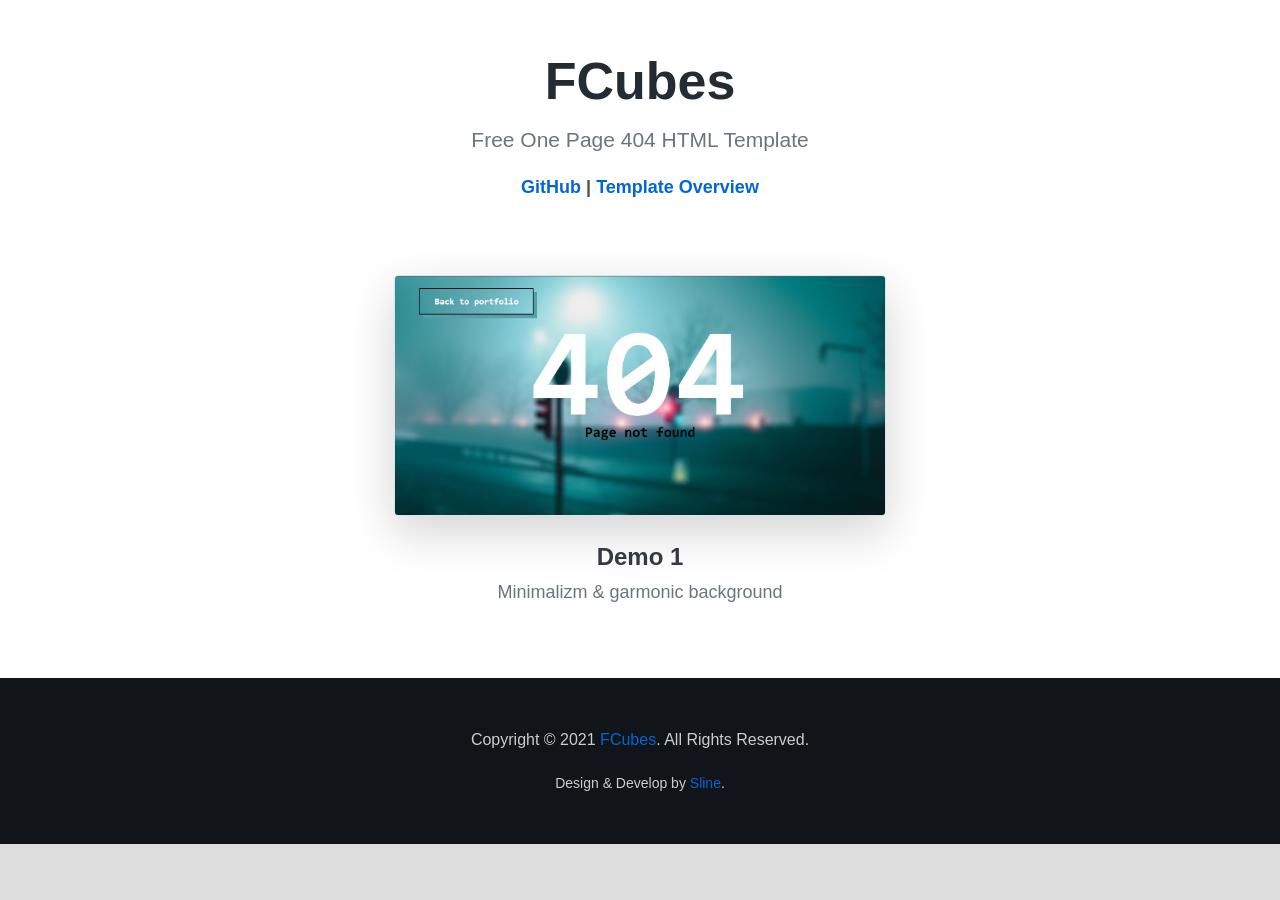
<file: index.html>
<!DOCTYPE html>
<html lang="en">
<head>
<meta charset="UTF-8" />
<meta http-equiv="X-UA-Compatible" content="IE=edge">
<meta name="viewport" content="width=device-width, initial-scale=1, minimum-scale=1.0, shrink-to-fit=no">
<link href="images/favicon.png" rel="icon" />
<title>404 - One Page HTML Template</title>
<meta name="description" content="404 - One Page HTML Template">
<meta name="author" content="sline.fun">

<link rel="stylesheet" type="text/css" href="assets/vendor/bootstrap/css/bootstrap.min.css" />
<link rel="stylesheet" type="text/css" href="assets/vendor/font-awesome/css/all.min.css" />
<link rel="stylesheet" type="text/css" href="assets/css/stylesheet.css" />
</head>
<body>

<div class="preloader">
  <div class="lds-ellipsis"><div></div><div></div><div></div><div></div></div>
</div>

<div id="main-wrapper"> 
  <div id="content" role="main"> 
    <section id="home" class="pt-5">
          <div class="container">
            <div class="row">
              <div class="col-xl-9 mx-auto text-center">
                <h1 class="text-13 font-weight-700 mb-2">FCubes</h1>
				<h2 class="text-5 text-muted mb-3">Free One Page 404 HTML Template</h2>
				<p class="text-4 font-weight-600 mb-0"> <a href="https://github.com/fcubes/404-pages">GitHub</a> | <a href="https://project.sline.fun/404-page/demo/demo1.html">Template Overview</a></p>
              </div>
            </div>
          </div>
    </section>

<section id="home">    
	<div class="container text-center py-5">
	  <div class="row justify-content-center mx-lg-5">
		<div class="col-md-6 my-4">
			<a target="_blank" href="https://project.sline.fun/404-page/demo/demo1.html"><img src="assets/images/demos/demo-1.jpg" class="img-fluid img-thumbnail shadow-lg p-0" alt="image">
				<span class="text-dark text-6 font-weight-600 mt-3 d-block">Demo 1 <small class="d-block text-4 mt-1 text-muted">Minimalizm & garmonic background</small></span>
			</a>
		</div>
		<!--<div class="col-md-6 my-4">
			<a target="_blank" href="index-2.html"><img src="assets/images/demos/demo-2.jpg" class="img-fluid img-thumbnail shadow-lg p-0" alt="image">
				<span class="text-dark text-6 font-weight-600 mt-3 d-block">Demo 2 <small class="d-block text-4 mt-1 text-muted">Light Header & Dark Sidebar</small></span>
			</a>
		</div>
		<div class="col-md-6 my-4">
			<a target="_blank" href="index-3.html"><img src="assets/images/demos/demo-3.jpg" class="img-fluid img-thumbnail shadow-lg p-0" alt="image">
				<span class="text-dark text-6 font-weight-600 mt-3 d-block">Demo 3 <small class="d-block text-4 mt-1 text-muted">Dark Header & Light Sidebar</small></span>
			</a>
		</div>
		<div class="col-md-6 my-4">
			<a target="_blank" href="index-4.html"><img src="assets/images/demos/demo-4.jpg" class="img-fluid img-thumbnail shadow-lg p-0" alt="image">
				<span class="text-dark text-6 font-weight-600 mt-3 d-block">Demo 4 <small class="d-block text-4 mt-1 text-muted">Box Layout</small></span>
			</a>
		</div>-->
	  </div>
      </div>
	  </section>
  </div>

  <footer id="footer" class="bg-dark footer-text-light ml-0 py-5">
    <div class="container text-center">
      <p>Copyright &copy; 2021 <a href="https://project.sline.fun/404-page/">FCubes</a>. All Rights Reserved.</p>
	  <p class="text-2 text-center mb-0">Design &amp; Develop by <a class="btn-link" target="_blank" href="https://www.sline.fun/">Sline</a>.</p>
    </div>
  </footer>
</div>
 
<a id="back-to-top" class="rounded" data-toggle="tooltip" title="Back to Top" href="javascript:void(0)"><i class="fa fa-chevron-up"></i></a> 

<script src="assets/vendor/jquery/jquery.min.js"></script> 
<script src="assets/vendor/bootstrap/js/bootstrap.bundle.min.js"></script>
<script src="assets/vendor/jquery.easing/jquery.easing.min.js"></script> 
<script src="assets/js/theme.js"></script>
</body>
</html>
</file>
<file: assets/css/stylesheet.css>
/*==============

	1. Basic
	2. Helpers Classes
	3. Layouts
		3.1 Side Navigation
		3.2 Docs Content
		3.3 Section Divider
	4. Header
		4.1 Main Navigation
	5 Elements
		5.1 List Style
		5.2 Changelog
		5.3 Accordion & Toggle
		5.4 Nav
		5.5 Tabs
		5.6 Popup Img
		5.7 Featured Box
	6 Footer
		6.1 Social Icons
		6.2 Back to Top
	7 Extra

/* =================================== */
/*  1. Basic Style 
/* =================================== */
body, html {
  height: 100%;
}

body {
  background: #dddddd;
  color: #4c4d4d;
}

/*-------- Preloader --------*/
.preloader {
  position: fixed;
  width: 100%;
  height: 100%;
  z-index: 999999999 !important;
  background-color: #fff;
  top: 0;
  left: 0;
  right: 0;
  bottom: 0;
}
.preloader .lds-ellipsis {
  display: inline-block;
  position: absolute;
  width: 80px;
  height: 80px;
  margin-top: -40px;
  margin-left: -40px;
  top: 50%;
  left: 50%;
}
.preloader .lds-ellipsis div {
  position: absolute;
  top: 33px;
  width: 13px;
  height: 13px;
  border-radius: 50%;
  background: #000;
  animation-timing-function: cubic-bezier(0, 1, 1, 0);
}
.preloader .lds-ellipsis div:nth-child(1) {
  left: 8px;
  animation: lds-ellipsis1 0.6s infinite;
}
.preloader .lds-ellipsis div:nth-child(2) {
  left: 8px;
  animation: lds-ellipsis2 0.6s infinite;
}
.preloader .lds-ellipsis div:nth-child(3) {
  left: 32px;
  animation: lds-ellipsis2 0.6s infinite;
}
.preloader .lds-ellipsis div:nth-child(4) {
  left: 56px;
  animation: lds-ellipsis3 0.6s infinite;
}

@keyframes lds-ellipsis1 {
  0% {
    transform: scale(0);
  }
  100% {
    transform: scale(1);
  }
}
@keyframes lds-ellipsis3 {
  0% {
    transform: scale(1);
  }
  100% {
    transform: scale(0);
  }
}
@keyframes lds-ellipsis2 {
  0% {
    transform: translate(0, 0);
  }
  100% {
    transform: translate(24px, 0);
  }
}
/*--- Preloader Magnific Popup ----*/
.mfp-container .preloader {
  background: transparent;
}
.mfp-container .preloader .lds-ellipsis div {
  background: #fff;
}

::selection {
  background: #0366d6;
  color: #fff;
  text-shadow: none;
}

code {
  padding: 2px 5px;
  background-color: #f9f2f4;
  border-radius: 4px;
}

form {
  padding: 0;
  margin: 0;
  display: inline;
}

img {
  vertical-align: inherit;
}

a, a:focus {
  color: #0366d6;
  -webkit-transition: all 0.2s ease;
  transition: all 0.2s ease;
}

a:hover, a:active {
  color: #0355b3;
  -webkit-transition: all 0.2s ease;
  transition: all 0.2s ease;
}

a:focus, a:active,
.btn.active.focus,
.btn.active:focus,
.btn.focus,
.btn:active.focus,
.btn:active:focus,
.btn:focus,
button:focus,
button:active {
  outline: none;
}

p {
  line-height: 1.8;
}

blockquote {
  border-left: 5px solid #eee;
  padding: 10px 20px;
}

iframe {
  border: 0 !important;
}

h1, h2, h3, h4, h5, h6 {
  color: #252b33;
  line-height: 1.5;
  margin: 0 0 1.5rem 0;
  font-family: Roboto, sans-serif;
}

h1 {
  font-size: 3rem;
}

h2 {
  font-size: 2.2rem;
}

dl, ol, ul, pre, blockquote, .table {
  margin-bottom: 1.8rem;
}

/*=== Highlight Js ===*/
.hljs {
  padding: 1.5rem;
}

/* =================================== */
/*  2. Helpers Classes
/* =================================== */
/* Box Shadow */
.shadow-md {
  -webkit-box-shadow: 0px 0px 50px -35px rgba(0, 0, 0, 0.4) !important;
  box-shadow: 0px 0px 50px -35px rgba(0, 0, 0, 0.4) !important;
}

/* Border Radius */
.rounded-lg {
  border-radius: 0.6rem !important;
}

.rounded-top-0 {
  border-top-left-radius: 0px !important;
  border-top-right-radius: 0px !important;
}

.rounded-bottom-0 {
  border-bottom-left-radius: 0px !important;
  border-bottom-right-radius: 0px !important;
}

.rounded-left-0 {
  border-top-left-radius: 0px !important;
  border-bottom-left-radius: 0px !important;
}

.rounded-right-0 {
  border-top-right-radius: 0px !important;
  border-bottom-right-radius: 0px !important;
}

/* Border Size */
.border-1 {
  border-width: 1px !important;
}

.border-2 {
  border-width: 2px !important;
}

.border-3 {
  border-width: 3px !important;
}

.border-4 {
  border-width: 4px !important;
}

.border-5 {
  border-width: 5px !important;
}

/* Text Size */
.text-0 {
  font-size: 11px !important;
  font-size: 0.6875rem !important;
}

.text-1 {
  font-size: 12px !important;
  font-size: 0.75rem !important;
}

.text-2 {
  font-size: 14px !important;
  font-size: 0.875rem !important;
}

.text-3 {
  font-size: 16px !important;
  font-size: 1rem !important;
}

.text-4 {
  font-size: 18px !important;
  font-size: 1.125rem !important;
}

.text-5 {
  font-size: 21px !important;
  font-size: 1.3125rem !important;
}

.text-6 {
  font-size: 24px !important;
  font-size: 1.50rem !important;
}

.text-7 {
  font-size: 28px !important;
  font-size: 1.75rem !important;
}

.text-8 {
  font-size: 32px !important;
  font-size: 2rem !important;
}

.text-9 {
  font-size: 36px !important;
  font-size: 2.25rem !important;
}

.text-10 {
  font-size: 40px !important;
  font-size: 2.50rem !important;
}

.text-11 {
  font-size: 2.75rem !important;
}
@media (max-width: 992px) {
  .text-11 {
    font-size: calc(1.4rem + 2.1774193548vw)  !important;
  }
}

.text-12 {
  font-size: 3rem !important;
}
@media (max-width: 992px) {
  .text-12 {
    font-size: calc(1.425rem + 2.5403225806vw)  !important;
  }
}

.text-13 {
  font-size: 3.25rem !important;
}
@media (max-width: 992px) {
  .text-13 {
    font-size: calc(1.45rem + 2.9032258065vw)  !important;
  }
}

.text-14 {
  font-size: 3.5rem !important;
}
@media (max-width: 992px) {
  .text-14 {
    font-size: calc(1.475rem + 3.2661290323vw)  !important;
  }
}

.text-15 {
  font-size: 3.75rem !important;
}
@media (max-width: 992px) {
  .text-15 {
    font-size: calc(1.5rem + 3.6290322581vw)  !important;
  }
}

.text-16 {
  font-size: 4rem !important;
}
@media (max-width: 992px) {
  .text-16 {
    font-size: calc(1.525rem + 3.9919354839vw)  !important;
  }
}

.text-17 {
  font-size: 4.5rem !important;
}
@media (max-width: 992px) {
  .text-17 {
    font-size: calc(1.575rem + 4.7177419355vw)  !important;
  }
}

.text-18 {
  font-size: 5rem !important;
}
@media (max-width: 992px) {
  .text-18 {
    font-size: calc(1.625rem + 5.4435483871vw)  !important;
  }
}

.text-19 {
  font-size: 5.25rem !important;
}
@media (max-width: 992px) {
  .text-19 {
    font-size: calc(1.65rem + 5.8064516129vw)  !important;
  }
}

.text-20 {
  font-size: 5.75rem !important;
}
@media (max-width: 992px) {
  .text-20 {
    font-size: calc(1.7rem + 6.5322580645vw)  !important;
  }
}

.text-21 {
  font-size: 6.5rem !important;
}
@media (max-width: 992px) {
  .text-21 {
    font-size: calc(1.775rem + 7.6209677419vw)  !important;
  }
}

.text-22 {
  font-size: 7rem !important;
}
@media (max-width: 992px) {
  .text-22 {
    font-size: calc(1.825rem + 8.3467741935vw)  !important;
  }
}

.text-23 {
  font-size: 7.75rem !important;
}
@media (max-width: 992px) {
  .text-23 {
    font-size: calc(1.9rem + 9.435483871vw)  !important;
  }
}

.text-24 {
  font-size: 8.25rem !important;
}
@media (max-width: 992px) {
  .text-24 {
    font-size: calc(1.95rem + 10.1612903226vw)  !important;
  }
}

.text-25 {
  font-size: 9rem !important;
}
@media (max-width: 992px) {
  .text-25 {
    font-size: calc(2.025rem + 11.25vw)  !important;
  }
}

.text-11, .text-12, .text-13, .text-14, .text-15, .text-16, .text-17, .text-18, .text-19, .text-20, .text-21, .text-22, .text-23, .text-24, .text-25 {
  line-height: 1.3;
}

/* Line height */
.line-height-07 {
  line-height: 0.7 !important;
}

.line-height-1 {
  line-height: 1 !important;
}

.line-height-2 {
  line-height: 1.2 !important;
}

.line-height-3 {
  line-height: 1.4 !important;
}

.line-height-4 {
  line-height: 1.6 !important;
}

.line-height-5 {
  line-height: 1.8 !important;
}

/* Font Weight */
.font-weight-100 {
  font-weight: 100 !important;
}

.font-weight-200 {
  font-weight: 200 !important;
}

.font-weight-300 {
  font-weight: 300 !important;
}

.font-weight-400 {
  font-weight: 400 !important;
}

.font-weight-500 {
  font-weight: 500 !important;
}

.font-weight-600 {
  font-weight: 600 !important;
}

.font-weight-700 {
  font-weight: 700 !important;
}

.font-weight-800 {
  font-weight: 800 !important;
}

.font-weight-900 {
  font-weight: 900 !important;
}

/* Opacity */
.opacity-0 {
  opacity: 0;
}

.opacity-1 {
  opacity: 0.1;
}

.opacity-2 {
  opacity: 0.2;
}

.opacity-3 {
  opacity: 0.3;
}

.opacity-4 {
  opacity: 0.4;
}

.opacity-5 {
  opacity: 0.5;
}

.opacity-6 {
  opacity: 0.6;
}

.opacity-7 {
  opacity: 0.7;
}

.opacity-8 {
  opacity: 0.8;
}

.opacity-9 {
  opacity: 0.9;
}

.opacity-10 {
  opacity: 1;
}

/* Background light */
.bg-light-1 {
  background-color: #e9ecef !important;
}

.bg-light-2 {
  background-color: #dee2e6 !important;
}

.bg-light-3 {
  background-color: #ced4da !important;
}

.bg-light-4 {
  background-color: #adb5bd !important;
}

/* Background Dark */
.bg-dark {
  background-color: #111418 !important;
}

.bg-dark-1 {
  background-color: #212529 !important;
}

.bg-dark-2 {
  background-color: #343a40 !important;
}

.bg-dark-3 {
  background-color: #495057 !important;
}

.bg-dark-4 {
  background-color: #6c757d !important;
}

/* Progress Bar */
.progress-sm {
  height: 0.5rem !important;
}

.progress-lg {
  height: 1.5rem !important;
}

hr {
  border-top: 1px solid rgba(16, 85, 96, 0.1);
}

/* =================================== */
/*  3. Layouts
/* =================================== */
#main-wrapper {
  background: #fff;
}

.box #main-wrapper {
  max-width: 1200px;
  margin: 0 auto;
  -webkit-box-shadow: 0px 0px 10px rgba(0, 0, 0, 0.1);
  box-shadow: 0px 0px 10px rgba(0, 0, 0, 0.1);
}
.box .idocs-navigation {
  left: auto;
}

@media (min-width: 1200px) {
  .container {
    max-width: 1170px !important;
  }
}
/*=== 3.1 Side Navigation ===*/
.idocs-navigation {
  position: fixed;
  top: 70px;
  left: 0;
  overflow: hidden;
  overflow-y: auto;
  width: 260px;
  height: calc(100% - 70px);
  z-index: 1;
  border-right: 1px solid rgba(0, 0, 0, 0.05);
  transition: all 0.3s;
}
.idocs-navigation > .nav {
  padding: 30px 0;
}
.idocs-navigation .nav .nav-item {
  position: relative;
}
.idocs-navigation .nav .nav {
  margin: 0 0 5px;
}
.idocs-navigation .nav .nav-link {
  position: relative;
  padding: 6px 30px;
  line-height: 25px;
  font-weight: 600;
}
.idocs-navigation .nav .nav-item:hover > .nav-link, .idocs-navigation .nav .nav-item .nav-link.active {
  font-weight: 700;
}
.idocs-navigation .nav .nav {
  display: none;
  border-left: 1px solid regba(0, 0, 0, 0.3);
}
.idocs-navigation .nav .nav .nav-item .nav-link:after {
  content: "";
  position: absolute;
  left: 30px;
  height: 100%;
  border-left: 1px solid rgba(0, 0, 0, 0.12);
  width: 1px;
  top: 0;
}
.idocs-navigation .nav .nav .nav-item .nav-link.active:after {
  border-color: #0366d6;
  border-width: 2px;
}
.idocs-navigation .nav .nav-item .nav-link.active + .nav {
  display: block;
}
.idocs-navigation .nav .nav .nav-link {
  color: #6a6a6a;
  padding: 4px 30px 4px 45px;
  font-size: 15px;
  text-transform: none;
}
.idocs-navigation .nav .nav .nav .nav-link {
  padding: 4px 30px 4px 60px;
  font-size: 15px;
}
.idocs-navigation .nav .nav .nav .nav-item .nav-link:after {
  left: 45px;
}
.idocs-navigation > .nav > .nav-item > .nav-link.active:after {
  position: absolute;
  content: " ";
  top: 50%;
  right: 18px;
  border-color: #000;
  border-top: 2px solid;
  border-right: 2px solid;
  width: 7px;
  height: 7px;
  -webkit-transform: translate(-50%, -50%) rotate(45deg);
  transform: translate(-50%, -50%) rotate(45deg);
  -webkit-transition: all 0.2s ease;
  transition: all 0.2s ease;
}
.idocs-navigation.docs-navigation-dark .nav .nav-link {
  color: rgba(250, 250, 250, 0.85);
}
.idocs-navigation.docs-navigation-dark .nav .nav .nav-link {
  color: rgba(250, 250, 250, 0.7);
}
.idocs-navigation.docs-navigation-dark .nav .nav .nav-item .nav-link:after {
  border-color: rgba(250, 250, 250, 0.2);
}
.idocs-navigation.docs-navigation-dark .nav .nav .nav-item .nav-link.active:after {
  border-color: #0366d6;
}

/*=== 3.2 Docs Content ===*/
.idocs-content {
  position: relative;
  margin-left: 260px;
  padding: 0px 50px 50px;
  min-height: 750px;
  transition: all 0.3s;
}
.idocs-content section:first-child {
  padding-top: 3rem;
}
.idocs-content ol li, .idocs-content ul li {
  margin-top: 10px;
}

@media (max-width: 767.98px) {
  .idocs-navigation {
    margin-left: -260px;
  }
  .idocs-navigation.active {
    margin-left: 0;
  }

  .idocs-content {
    margin-left: 0px;
    padding: 0px;
  }
}
/*=== 3.3 Section Divider ===*/
.divider {
  margin: 4rem 0;
}

/* =================================== */
/*  4. Header
/* =================================== */
#header {
  -webkit-transition: all 0.5s ease;
  transition: all 0.5s ease;
}
#header .navbar {
  padding: 0px;
  min-height: 70px;
}
#header .logo {
  -webkit-box-align: center;
  -ms-flex-align: center;
  align-items: center;
  display: -webkit-box;
  display: -ms-flexbox;
  display: flex;
  -ms-flex-item-align: stretch;
  align-self: stretch;
}

/*=== 4.1 Main Navigation ===*/
.navbar-light .navbar-nav .active > .nav-link {
  color: #0c2f55;
}
.navbar-light .navbar-nav .nav-link.active, .navbar-light .navbar-nav .nav-link.show {
  color: #0c2f55;
}
.navbar-light .navbar-nav .show > .nav-link {
  color: #0c2f55;
}

.primary-menu {
  display: -webkit-box !important;
  display: -ms-flexbox !important;
  display: flex !important;
  height: auto !important;
  -webkit-box-ordinal-group: 0;
  -ms-flex-item-align: stretch;
  align-self: stretch;
  background: #fff;
  border-bottom: 1px solid #efefef;
}
.primary-menu.bg-transparent {
  position: absolute;
  z-index: 999;
  top: 0;
  left: 0;
  width: 100%;
  box-shadow: none;
  border-bottom: 1px solid rgba(250, 250, 250, 0.3);
}
.primary-menu.sticky-on {
  position: fixed;
  top: 0;
  width: 100%;
  z-index: 1020;
  left: 0;
  -webkit-box-shadow: 0px 0px 10px rgba(0, 0, 0, 0.05);
  box-shadow: 0px 0px 10px rgba(0, 0, 0, 0.05);
  -webkit-animation: slide-down 0.7s;
  -moz-animation: slide-down 0.7s;
  animation: slide-down 0.7s;
}
@-webkit-keyframes slide-down {
  0% {
    opacity: 0;
    transform: translateY(-100%);
  }
  100% {
    opacity: 1;
    transform: translateY(0);
  }
}
@-moz-keyframes slide-down {
  0% {
    opacity: 0;
    transform: translateY(-100%);
  }
  100% {
    opacity: 1;
    transform: translateY(0);
  }
}
@keyframes slide-down {
  0% {
    opacity: 0;
    transform: translateY(-100%);
  }
  100% {
    opacity: 1;
    transform: translateY(0);
  }
}
.primary-menu.sticky-on .none-on-sticky {
  display: none !important;
}
.primary-menu ul.navbar-nav > li {
  display: -webkit-box;
  display: -ms-flexbox;
  display: flex;
  height: 100%;
}
.primary-menu ul.navbar-nav > li + li {
  margin-left: 2px;
}
.primary-menu ul.navbar-nav > li a {
  display: -webkit-box;
  display: -ms-flexbox;
  display: flex;
  -webkit-box-align: center;
  -ms-flex-align: center;
  align-items: center;
}
.primary-menu ul.navbar-nav > li > a:not(.btn) {
  height: 70px;
  padding: 0px 0.85em;
  color: #252b33;
  -webkit-transition: all 0.2s ease;
  transition: all 0.2s ease;
  position: relative;
  position: relative;
}
.primary-menu ul.navbar-nav > li:hover > a:not(.btn), .primary-menu ul.navbar-nav > li > a.active:not(.btn) {
  color: #0366d6;
  text-decoration: none;
  -webkit-transition: all 0.2s ease;
  transition: all 0.2s ease;
}
.primary-menu ul.navbar-nav > li a.btn {
  padding: 0.4rem 1.4rem;
}
.primary-menu ul.navbar-nav > li.dropdown .dropdown-menu li > a:not(.btn) {
  padding: 8px 0px;
  background-color: transparent;
  text-transform: none;
  color: #777;
  -webkit-transition: all 0.2s ease;
  transition: all 0.2s ease;
}
.primary-menu ul.navbar-nav > li.dropdown .dropdown-menu li:hover > a:not(.btn) {
  color: #0366d6;
  -webkit-transition: all 0.2s ease;
  transition: all 0.2s ease;
}
.primary-menu ul.navbar-nav > li.dropdown:hover > a:after {
  clear: both;
  content: ' ';
  display: block;
  width: 0;
  height: 0;
  border-style: solid;
  border-color: transparent transparent #fff transparent;
  position: absolute;
  border-width: 0px 7px 6px 7px;
  bottom: 0px;
  left: 50%;
  margin: 0 0 0 -5px;
  z-index: 1022;
}
.primary-menu ul.navbar-nav > li.dropdown .dropdown-menu {
  -webkit-box-shadow: 0px 0px 12px rgba(0, 0, 0, 0.176);
  box-shadow: 0px 0px 12px rgba(0, 0, 0, 0.176);
  border: 0px none;
  padding: 10px 15px;
  min-width: 220px;
  margin: 0;
  font-size: 14px;
  font-size: 0.875rem;
  z-index: 1021;
}
.primary-menu ul.navbar-nav > li.dropdown > .dropdown-toggle .arrow {
  display: none;
}
.primary-menu .dropdown-menu-right {
  left: auto !important;
  right: 100% !important;
}
.primary-menu ul.navbar-nav > li.dropdown-mega {
  position: static;
}
.primary-menu ul.navbar-nav > li.dropdown-mega > .dropdown-menu {
  width: 100%;
  padding: 20px 20px;
  margin-left: 0px !important;
}
.primary-menu ul.navbar-nav > li.dropdown-mega .dropdown-mega-content > .row > div {
  padding: 5px 5px 5px 20px;
  border-right: 1px solid #eee;
}
.primary-menu ul.navbar-nav > li.dropdown-mega .dropdown-mega-content > .row > div:last-child {
  border-right: 0;
}
.primary-menu ul.navbar-nav > li.dropdown-mega .sub-title {
  display: block;
  font-size: 16px;
  margin-top: 1rem;
  padding-bottom: 5px;
}
.primary-menu ul.navbar-nav > li.dropdown-mega .dropdown-mega-submenu {
  list-style-type: none;
  padding-left: 0px;
}
.primary-menu ul.navbar-nav > li a.btn {
  font-size: 14px;
  padding: 0.65rem 2rem;
  text-transform: uppercase;
}
.primary-menu ul.navbar-nav > li.dropdown .dropdown-menu .dropdown-menu {
  left: 100%;
  margin-top: -40px;
}
.primary-menu ul.navbar-nav > li.dropdown .dropdown-menu .dropdown-toggle:after {
  border-top: .4em solid transparent;
  border-right: 0;
  border-bottom: 0.4em solid transparent;
  border-left: 0.4em solid;
}
.primary-menu ul.navbar-nav > li.dropdown .dropdown-toggle .arrow {
  position: absolute;
  min-width: 30px;
  height: 100%;
  right: 0px;
  top: 0;
  -webkit-transition: all 0.2s ease;
  transition: all 0.2s ease;
}
.primary-menu ul.navbar-nav > li.dropdown .dropdown-toggle .arrow:after {
  content: " ";
  position: absolute;
  top: 50%;
  left: 50%;
  border-color: #000;
  border-top: 1px solid;
  border-right: 1px solid;
  width: 6px;
  height: 6px;
  -webkit-transform: translate(-50%, -50%) rotate(45deg);
  transform: translate(-50%, -50%) rotate(45deg);
}
.primary-menu .dropdown-toggle:after {
  content: none;
}
.primary-menu.navbar-line-under-text ul.navbar-nav > li > a:not(.btn):after {
  position: absolute;
  content: "";
  height: 2px;
  width: 0;
  left: 50%;
  right: 0;
  bottom: 14px;
  background-color: transparent;
  color: #fff;
  border-bottom: 2px solid #0366d6;
  -webkit-transition: all 0.3s ease-in-out;
  transition: all 0.3s ease-in-out;
  transform: translate(-50%, 0) translateZ(0);
  -webkit-transform: translate(-50%, 0) translateZ(0);
}
.primary-menu.navbar-line-under-text ul.navbar-nav > li > a:hover:not(.logo):after, .primary-menu.navbar-line-under-text ul.navbar-nav > li > a.active:after {
  width: calc(100% - 0.99em);
}

/*== Color Options ==*/
.primary-menu.navbar-text-light .navbar-toggler span {
  background: #fff;
}

.primary-menu.navbar-text-light .navbar-nav > li > a:not(.btn) {
  color: #fff;
}
.primary-menu.navbar-text-light .navbar-nav > li:hover > a:not(.btn), .primary-menu.navbar-text-light .navbar-nav > li > a.active:not(.btn) {
  color: rgba(250, 250, 250, 0.75);
}

.primary-menu.navbar-text-light.navbar-line-under-text .navbar-nav > li > a:not(.logo):after, .primary-menu.navbar-text-light.navbar-line-under-text .navbar-nav > li > a.active:after {
  border-color: rgba(250, 250, 250, 0.6);
}

.primary-menu.navbar-dropdown-dark ul.navbar-nav > li.dropdown .dropdown-menu {
  background-color: #252A2C;
  color: #fff;
}
.primary-menu.navbar-dropdown-dark ul.navbar-nav > li.dropdown .dropdown-menu .dropdown-menu {
  background-color: #272c2e;
}
.primary-menu.navbar-dropdown-dark ul.navbar-nav > li.dropdown:hover > a:after {
  border-color: transparent transparent #252A2C transparent;
}
.primary-menu.navbar-dropdown-dark ul.navbar-nav > li.dropdown .dropdown-menu li > a:not(.btn) {
  color: rgba(250, 250, 250, 0.8);
}
.primary-menu.navbar-dropdown-dark ul.navbar-nav > li.dropdown .dropdown-menu li:hover > a:not(.btn) {
  color: #fafafa;
  font-weight: 600;
}
.primary-menu.navbar-dropdown-dark ul.navbar-nav > li.dropdown-mega .dropdown-mega-content > .row > div {
  border-color: #3a3a3a;
}
.primary-menu.navbar-dropdown-primary ul.navbar-nav > li.dropdown .dropdown-menu {
  background-color: #0366d6;
  color: #fff;
}
.primary-menu.navbar-dropdown-primary ul.navbar-nav > li.dropdown .dropdown-menu .dropdown-menu {
  background-color: #0366d6;
}
.primary-menu.navbar-dropdown-primary ul.navbar-nav > li.dropdown:hover > a:after {
  border-color: transparent transparent #0366d6 transparent;
}
.primary-menu.navbar-dropdown-primary ul.navbar-nav > li.dropdown .dropdown-menu li > a:not(.btn) {
  color: rgba(250, 250, 250, 0.95);
}
.primary-menu.navbar-dropdown-primary ul.navbar-nav > li.dropdown .dropdown-menu li:hover > a:not(.btn) {
  color: #fafafa;
  font-weight: 600;
}
.primary-menu.navbar-dropdown-primary ul.navbar-nav > li.dropdown-mega .dropdown-mega-content > .row > div {
  border-color: rgba(250, 250, 250, 0.2);
}

/* Hamburger Menu Button */
.navbar-toggler {
  width: 25px;
  height: 30px;
  padding: 10px;
  margin: 18px 15px;
  position: relative;
  border: none;
  -webkit-transform: rotate(0deg);
  transform: rotate(0deg);
  -webkit-transition: 0.5s ease-in-out;
  transition: 0.5s ease-in-out;
  cursor: pointer;
  display: block;
}
.navbar-toggler span {
  display: block;
  position: absolute;
  height: 2px;
  width: 100%;
  background: #3c3636;
  border-radius: 2px;
  opacity: 1;
  left: 0;
  -webkit-transform: rotate(0deg);
  transform: rotate(0deg);
  -webkit-transition: 0.25s ease-in-out;
  transition: 0.25s ease-in-out;
}
.navbar-toggler span:nth-child(1) {
  top: 7px;
  -webkit-transform-origin: left center;
  -moz-transform-origin: left center;
  -o-transform-origin: left center;
  transform-origin: left center;
}
.navbar-toggler span:nth-child(2) {
  top: 14px;
  -webkit-transform-origin: left center;
  -moz-transform-origin: left center;
  -o-transform-origin: left center;
  transform-origin: left center;
}
.navbar-toggler span:nth-child(3) {
  top: 21px;
  -webkit-transform-origin: left center;
  -moz-transform-origin: left center;
  -o-transform-origin: left center;
  transform-origin: left center;
}
.navbar-toggler.show span:nth-child(1) {
  top: 4px;
  left: 3px;
  -webkit-transform: rotate(45deg);
  transform: rotate(45deg);
}
.navbar-toggler.show span:nth-child(2) {
  width: 0%;
  opacity: 0;
}
.navbar-toggler.show span:nth-child(3) {
  top: 22px;
  left: 3px;
  -webkit-transform: rotate(-45deg);
  transform: rotate(-45deg);
}

.navbar-accordion {
  position: initial;
}

.navbar-expand-none .navbar-collapse {
  position: absolute;
  top: 99%;
  right: 0;
  left: 0;
  background: #fff;
  margin-top: 0px;
  z-index: 1000;
  -webkit-box-shadow: 0px 0px 15px rgba(0, 0, 0, 0.1);
  box-shadow: 0px 0px 15px rgba(0, 0, 0, 0.1);
}
.navbar-expand-none .navbar-collapse .navbar-nav {
  overflow: hidden;
  overflow-y: auto;
  max-height: 65vh;
  padding: 15px;
}
.navbar-expand-none ul.navbar-nav li {
  display: block;
  border-bottom: 1px solid #eee;
  margin: 0;
  padding: 0;
}
.navbar-expand-none ul.navbar-nav li:last-child {
  border: none;
}
.navbar-expand-none ul.navbar-nav li + li {
  margin-left: 0px;
}
.navbar-expand-none ul.navbar-nav li.dropdown > .dropdown-toggle > .arrow.show:after {
  -webkit-transform: translate(-50%, -50%) rotate(-45deg);
  transform: translate(-50%, -50%) rotate(-45deg);
  -webkit-transition: all 0.2s ease;
  transition: all 0.2s ease;
}
.navbar-expand-none ul.navbar-nav li > a:hover:after, .navbar-expand-none ul.navbar-nav li > a.active:after {
  content: none !important;
  width: 0px !important;
}
.navbar-expand-none ul.navbar-nav li.dropdown > .dropdown-toggle .arrow {
  display: block;
}
.navbar-expand-none ul.navbar-nav > li > a:not(.btn) {
  height: auto;
  padding: 8px 0;
  position: relative;
}
.navbar-expand-none ul.navbar-nav > li.dropdown .dropdown-menu li > a:not(.btn) {
  padding: 8px 0;
  position: relative;
}
.navbar-expand-none ul.navbar-nav > li.dropdown:hover > a:after {
  content: none;
}
.navbar-expand-none ul.navbar-nav > li.dropdown .dropdown-toggle .arrow:after {
  -webkit-transform: translate(-50%, -50%) rotate(134deg);
  transform: translate(-50%, -50%) rotate(134deg);
  -webkit-transition: all 0.2s ease;
  transition: all 0.2s ease;
}
.navbar-expand-none ul.navbar-nav > li.dropdown .dropdown-menu {
  margin: 0;
  -webkit-box-shadow: none;
  box-shadow: none;
  border: none;
  padding: 0px 0px 0px 15px;
}
.navbar-expand-none ul.navbar-nav > li.dropdown .dropdown-menu .dropdown-menu {
  margin: 0;
}
.navbar-expand-none ul.navbar-nav > li.dropdown-mega .dropdown-mega-content > .row > div {
  padding: 0px 15px;
}
.navbar-expand-none.navbar-text-light .navbar-collapse {
  background: rgba(0, 0, 0, 0.95);
}
.navbar-expand-none.navbar-text-light .navbar-collapse ul.navbar-nav li {
  border-color: rgba(250, 250, 250, 0.15);
}
.navbar-expand-none.navbar-dropdown-dark .navbar-collapse {
  background-color: #252A2C;
}
.navbar-expand-none.navbar-dropdown-primary .navbar-collapse {
  background-color: #0366d6;
}
.navbar-expand-none.navbar-dropdown-primary ul.navbar-nav > li.dropdown .dropdown-menu .dropdown-menu {
  background-color: #0366d6;
}
.navbar-expand-none.navbar-dropdown-dark ul.navbar-nav li {
  border-color: #444;
}
.navbar-expand-none.navbar-dropdown-dark ul.navbar-nav > li > a {
  color: #a3a2a2;
}
.navbar-expand-none.navbar-dropdown-dark ul.navbar-nav > li:hover > a {
  color: #fff;
}
.navbar-expand-none.navbar-dropdown-primary ul.navbar-nav li {
  border-color: rgba(250, 250, 250, 0.2);
}
.navbar-expand-none.navbar-dropdown-primary ul.navbar-nav > li > a {
  color: rgba(250, 250, 250, 0.8);
}
.navbar-expand-none.navbar-dropdown-primary ul.navbar-nav > li:hover > a {
  color: #fff;
}

@media (max-width: 575.98px) {
  .navbar-expand-sm .navbar-collapse {
    position: absolute;
    top: 99%;
    right: 0;
    left: 0;
    background: #fff;
    margin-top: 0px;
    z-index: 1000;
    -webkit-box-shadow: 0px 0px 15px rgba(0, 0, 0, 0.1);
    box-shadow: 0px 0px 15px rgba(0, 0, 0, 0.1);
  }
  .navbar-expand-sm .navbar-collapse .navbar-nav {
    overflow: hidden;
    overflow-y: auto;
    max-height: 65vh;
    padding: 15px;
  }
  .navbar-expand-sm ul.navbar-nav li {
    display: block;
    border-bottom: 1px solid #eee;
    margin: 0;
    padding: 0;
  }
  .navbar-expand-sm ul.navbar-nav li:last-child {
    border: none;
  }
  .navbar-expand-sm ul.navbar-nav li + li {
    margin-left: 0px;
  }
  .navbar-expand-sm ul.navbar-nav li.dropdown > .dropdown-toggle > .arrow.show:after {
    -webkit-transform: translate(-50%, -50%) rotate(-45deg);
    transform: translate(-50%, -50%) rotate(-45deg);
    -webkit-transition: all 0.2s ease;
    transition: all 0.2s ease;
  }
  .navbar-expand-sm ul.navbar-nav li > a:hover:after, .navbar-expand-sm ul.navbar-nav li > a.active:after {
    content: none !important;
    width: 0px !important;
  }
  .navbar-expand-sm ul.navbar-nav li.dropdown > .dropdown-toggle .arrow {
    display: block;
  }
  .navbar-expand-sm ul.navbar-nav > li > a:not(.btn) {
    height: auto;
    padding: 8px 0;
    position: relative;
  }
  .navbar-expand-sm ul.navbar-nav > li.dropdown .dropdown-menu li > a:not(.btn) {
    padding: 8px 0;
    position: relative;
  }
  .navbar-expand-sm ul.navbar-nav > li.dropdown:hover > a:after {
    content: none;
  }
  .navbar-expand-sm ul.navbar-nav > li.dropdown .dropdown-toggle .arrow:after {
    -webkit-transform: translate(-50%, -50%) rotate(134deg);
    transform: translate(-50%, -50%) rotate(134deg);
    -webkit-transition: all 0.2s ease;
    transition: all 0.2s ease;
  }
  .navbar-expand-sm ul.navbar-nav > li.dropdown .dropdown-menu {
    margin: 0;
    -webkit-box-shadow: none;
    box-shadow: none;
    border: none;
    padding: 0px 0px 0px 15px;
  }
  .navbar-expand-sm ul.navbar-nav > li.dropdown .dropdown-menu .dropdown-menu {
    margin: 0;
  }
  .navbar-expand-sm ul.navbar-nav > li.dropdown-mega .dropdown-mega-content > .row > div {
    padding: 0px 15px;
  }
  .navbar-expand-sm.navbar-text-light .navbar-collapse {
    background: rgba(0, 0, 0, 0.95);
  }
  .navbar-expand-sm.navbar-text-light .navbar-collapse ul.navbar-nav li {
    border-color: rgba(250, 250, 250, 0.15);
  }
  .navbar-expand-sm.navbar-dropdown-dark .navbar-collapse {
    background-color: #252A2C;
  }
  .navbar-expand-sm.navbar-dropdown-primary .navbar-collapse {
    background-color: #0366d6;
  }
  .navbar-expand-sm.navbar-dropdown-primary ul.navbar-nav > li.dropdown .dropdown-menu .dropdown-menu {
    background-color: #0366d6;
  }
  .navbar-expand-sm.navbar-dropdown-dark ul.navbar-nav li {
    border-color: #444;
  }
  .navbar-expand-sm.navbar-dropdown-dark ul.navbar-nav > li > a {
    color: #a3a2a2;
  }
  .navbar-expand-sm.navbar-dropdown-dark ul.navbar-nav > li:hover > a {
    color: #fff;
  }
  .navbar-expand-sm.navbar-dropdown-primary ul.navbar-nav li {
    border-color: rgba(250, 250, 250, 0.2);
  }
  .navbar-expand-sm.navbar-dropdown-primary ul.navbar-nav > li > a {
    color: rgba(250, 250, 250, 0.8);
  }
  .navbar-expand-sm.navbar-dropdown-primary ul.navbar-nav > li:hover > a {
    color: #fff;
  }
}
@media (max-width: 767.98px) {
  .navbar-expand-md .navbar-collapse {
    position: absolute;
    top: 99%;
    right: 0;
    left: 0;
    background: #fff;
    margin-top: 0px;
    z-index: 1000;
    -webkit-box-shadow: 0px 0px 15px rgba(0, 0, 0, 0.1);
    box-shadow: 0px 0px 15px rgba(0, 0, 0, 0.1);
  }
  .navbar-expand-md .navbar-collapse .navbar-nav {
    overflow: hidden;
    overflow-y: auto;
    max-height: 65vh;
    padding: 15px;
  }
  .navbar-expand-md ul.navbar-nav li {
    display: block;
    border-bottom: 1px solid #eee;
    margin: 0;
    padding: 0;
  }
  .navbar-expand-md ul.navbar-nav li:last-child {
    border: none;
  }
  .navbar-expand-md ul.navbar-nav li + li {
    margin-left: 0px;
  }
  .navbar-expand-md ul.navbar-nav li.dropdown > .dropdown-toggle > .arrow.show:after {
    -webkit-transform: translate(-50%, -50%) rotate(-45deg);
    transform: translate(-50%, -50%) rotate(-45deg);
    -webkit-transition: all 0.2s ease;
    transition: all 0.2s ease;
  }
  .navbar-expand-md ul.navbar-nav li > a:hover:after, .navbar-expand-md ul.navbar-nav li > a.active:after {
    content: none !important;
    width: 0px !important;
  }
  .navbar-expand-md ul.navbar-nav li.dropdown > .dropdown-toggle .arrow {
    display: block;
  }
  .navbar-expand-md ul.navbar-nav > li > a:not(.btn) {
    height: auto;
    padding: 8px 0;
    position: relative;
  }
  .navbar-expand-md ul.navbar-nav > li.dropdown .dropdown-menu li > a:not(.btn) {
    padding: 8px 0;
    position: relative;
  }
  .navbar-expand-md ul.navbar-nav > li.dropdown:hover > a:after {
    content: none;
  }
  .navbar-expand-md ul.navbar-nav > li.dropdown .dropdown-toggle .arrow:after {
    -webkit-transform: translate(-50%, -50%) rotate(134deg);
    transform: translate(-50%, -50%) rotate(134deg);
    -webkit-transition: all 0.2s ease;
    transition: all 0.2s ease;
  }
  .navbar-expand-md ul.navbar-nav > li.dropdown .dropdown-menu {
    margin: 0;
    -webkit-box-shadow: none;
    box-shadow: none;
    border: none;
    padding: 0px 0px 0px 15px;
  }
  .navbar-expand-md ul.navbar-nav > li.dropdown .dropdown-menu .dropdown-menu {
    margin: 0;
  }
  .navbar-expand-md ul.navbar-nav > li.dropdown-mega .dropdown-mega-content > .row > div {
    padding: 0px 15px;
  }
  .navbar-expand-md.navbar-text-light .navbar-collapse {
    background: rgba(0, 0, 0, 0.95);
  }
  .navbar-expand-md.navbar-text-light .navbar-collapse ul.navbar-nav li {
    border-color: rgba(250, 250, 250, 0.15);
  }
  .navbar-expand-md.navbar-dropdown-dark .navbar-collapse {
    background-color: #252A2C;
  }
  .navbar-expand-md.navbar-dropdown-primary .navbar-collapse {
    background-color: #0366d6;
  }
  .navbar-expand-md.navbar-dropdown-primary ul.navbar-nav > li.dropdown .dropdown-menu .dropdown-menu {
    background-color: #0366d6;
  }
  .navbar-expand-md.navbar-dropdown-dark ul.navbar-nav li {
    border-color: #444;
  }
  .navbar-expand-md.navbar-dropdown-dark ul.navbar-nav > li > a {
    color: #a3a2a2;
  }
  .navbar-expand-md.navbar-dropdown-dark ul.navbar-nav > li:hover > a {
    color: #fff;
  }
  .navbar-expand-md.navbar-dropdown-primary ul.navbar-nav li {
    border-color: rgba(250, 250, 250, 0.2);
  }
  .navbar-expand-md.navbar-dropdown-primary ul.navbar-nav > li > a {
    color: rgba(250, 250, 250, 0.8);
  }
  .navbar-expand-md.navbar-dropdown-primary ul.navbar-nav > li:hover > a {
    color: #fff;
  }
}
@media (max-width: 991.98px) {
  .navbar-expand-lg .navbar-collapse {
    position: absolute;
    top: 99%;
    right: 0;
    left: 0;
    background: #fff;
    margin-top: 0px;
    z-index: 1000;
    -webkit-box-shadow: 0px 0px 15px rgba(0, 0, 0, 0.1);
    box-shadow: 0px 0px 15px rgba(0, 0, 0, 0.1);
  }
  .navbar-expand-lg .navbar-collapse .navbar-nav {
    overflow: hidden;
    overflow-y: auto;
    max-height: 65vh;
    padding: 15px;
  }
  .navbar-expand-lg ul.navbar-nav li {
    display: block;
    border-bottom: 1px solid #eee;
    margin: 0;
    padding: 0;
  }
  .navbar-expand-lg ul.navbar-nav li:last-child {
    border: none;
  }
  .navbar-expand-lg ul.navbar-nav li + li {
    margin-left: 0px;
  }
  .navbar-expand-lg ul.navbar-nav li.dropdown > .dropdown-toggle > .arrow.show:after {
    -webkit-transform: translate(-50%, -50%) rotate(-45deg);
    transform: translate(-50%, -50%) rotate(-45deg);
    -webkit-transition: all 0.2s ease;
    transition: all 0.2s ease;
  }
  .navbar-expand-lg ul.navbar-nav li > a:hover:after, .navbar-expand-lg ul.navbar-nav li > a.active:after {
    content: none !important;
    width: 0px !important;
  }
  .navbar-expand-lg ul.navbar-nav li.dropdown > .dropdown-toggle .arrow {
    display: block;
  }
  .navbar-expand-lg ul.navbar-nav > li > a:not(.btn) {
    height: auto;
    padding: 8px 0;
    position: relative;
  }
  .navbar-expand-lg ul.navbar-nav > li.dropdown .dropdown-menu li > a:not(.btn) {
    padding: 8px 0;
    position: relative;
  }
  .navbar-expand-lg ul.navbar-nav > li.dropdown:hover > a:after {
    content: none;
  }
  .navbar-expand-lg ul.navbar-nav > li.dropdown .dropdown-toggle .arrow:after {
    -webkit-transform: translate(-50%, -50%) rotate(134deg);
    transform: translate(-50%, -50%) rotate(134deg);
    -webkit-transition: all 0.2s ease;
    transition: all 0.2s ease;
  }
  .navbar-expand-lg ul.navbar-nav > li.dropdown .dropdown-menu {
    margin: 0;
    -webkit-box-shadow: none;
    box-shadow: none;
    border: none;
    padding: 0px 0px 0px 15px;
  }
  .navbar-expand-lg ul.navbar-nav > li.dropdown .dropdown-menu .dropdown-menu {
    margin: 0;
  }
  .navbar-expand-lg ul.navbar-nav > li.dropdown-mega .dropdown-mega-content > .row > div {
    padding: 0px 15px;
  }
  .navbar-expand-lg.navbar-text-light .navbar-collapse {
    background: rgba(0, 0, 0, 0.95);
  }
  .navbar-expand-lg.navbar-text-light .navbar-collapse ul.navbar-nav li {
    border-color: rgba(250, 250, 250, 0.15);
  }
  .navbar-expand-lg.navbar-dropdown-dark .navbar-collapse {
    background-color: #252A2C;
  }
  .navbar-expand-lg.navbar-dropdown-primary .navbar-collapse {
    background-color: #0366d6;
  }
  .navbar-expand-lg.navbar-dropdown-primary ul.navbar-nav > li.dropdown .dropdown-menu .dropdown-menu {
    background-color: #0366d6;
  }
  .navbar-expand-lg.navbar-dropdown-dark ul.navbar-nav li {
    border-color: #444;
  }
  .navbar-expand-lg.navbar-dropdown-dark ul.navbar-nav > li > a {
    color: #a3a2a2;
  }
  .navbar-expand-lg.navbar-dropdown-dark ul.navbar-nav > li:hover > a {
    color: #fff;
  }
  .navbar-expand-lg.navbar-dropdown-primary ul.navbar-nav li {
    border-color: rgba(250, 250, 250, 0.2);
  }
  .navbar-expand-lg.navbar-dropdown-primary ul.navbar-nav > li > a {
    color: rgba(250, 250, 250, 0.8);
  }
  .navbar-expand-lg.navbar-dropdown-primary ul.navbar-nav > li:hover > a {
    color: #fff;
  }
}
@media (max-width: 1199.98px) {
  .navbar-expand-xl .navbar-collapse {
    position: absolute;
    top: 99%;
    right: 0;
    left: 0;
    background: #fff;
    margin-top: 0px;
    z-index: 1000;
    -webkit-box-shadow: 0px 0px 15px rgba(0, 0, 0, 0.1);
    box-shadow: 0px 0px 15px rgba(0, 0, 0, 0.1);
  }
  .navbar-expand-xl .navbar-collapse .navbar-nav {
    overflow: hidden;
    overflow-y: auto;
    max-height: 65vh;
    padding: 15px;
  }
  .navbar-expand-xl ul.navbar-nav li {
    display: block;
    border-bottom: 1px solid #eee;
    margin: 0;
    padding: 0;
  }
  .navbar-expand-xl ul.navbar-nav li:last-child {
    border: none;
  }
  .navbar-expand-xl ul.navbar-nav li + li {
    margin-left: 0px;
  }
  .navbar-expand-xl ul.navbar-nav li.dropdown > .dropdown-toggle > .arrow.show:after {
    -webkit-transform: translate(-50%, -50%) rotate(-45deg);
    transform: translate(-50%, -50%) rotate(-45deg);
    -webkit-transition: all 0.2s ease;
    transition: all 0.2s ease;
  }
  .navbar-expand-xl ul.navbar-nav li > a:hover:after, .navbar-expand-xl ul.navbar-nav li > a.active:after {
    content: none !important;
    width: 0px !important;
  }
  .navbar-expand-xl ul.navbar-nav li.dropdown > .dropdown-toggle .arrow {
    display: block;
  }
  .navbar-expand-xl ul.navbar-nav > li > a:not(.btn) {
    height: auto;
    padding: 8px 0;
    position: relative;
  }
  .navbar-expand-xl ul.navbar-nav > li.dropdown .dropdown-menu li > a:not(.btn) {
    padding: 8px 0;
    position: relative;
  }
  .navbar-expand-xl ul.navbar-nav > li.dropdown:hover > a:after {
    content: none;
  }
  .navbar-expand-xl ul.navbar-nav > li.dropdown .dropdown-toggle .arrow:after {
    -webkit-transform: translate(-50%, -50%) rotate(134deg);
    transform: translate(-50%, -50%) rotate(134deg);
    -webkit-transition: all 0.2s ease;
    transition: all 0.2s ease;
  }
  .navbar-expand-xl ul.navbar-nav > li.dropdown .dropdown-menu {
    margin: 0;
    -webkit-box-shadow: none;
    box-shadow: none;
    border: none;
    padding: 0px 0px 0px 15px;
  }
  .navbar-expand-xl ul.navbar-nav > li.dropdown .dropdown-menu .dropdown-menu {
    margin: 0;
  }
  .navbar-expand-xl ul.navbar-nav > li.dropdown-mega .dropdown-mega-content > .row > div {
    padding: 0px 15px;
  }
  .navbar-expand-xl.navbar-text-light .navbar-collapse {
    background: rgba(0, 0, 0, 0.95);
  }
  .navbar-expand-xl.navbar-text-light .navbar-collapse ul.navbar-nav li {
    border-color: rgba(250, 250, 250, 0.15);
  }
  .navbar-expand-xl.navbar-dropdown-dark .navbar-collapse {
    background-color: #252A2C;
  }
  .navbar-expand-xl.navbar-dropdown-primary .navbar-collapse {
    background-color: #0366d6;
  }
  .navbar-expand-xl.navbar-dropdown-primary ul.navbar-nav > li.dropdown .dropdown-menu .dropdown-menu {
    background-color: #0366d6;
  }
  .navbar-expand-xl.navbar-dropdown-dark ul.navbar-nav li {
    border-color: #444;
  }
  .navbar-expand-xl.navbar-dropdown-dark ul.navbar-nav > li > a {
    color: #a3a2a2;
  }
  .navbar-expand-xl.navbar-dropdown-dark ul.navbar-nav > li:hover > a {
    color: #fff;
  }
  .navbar-expand-xl.navbar-dropdown-primary ul.navbar-nav li {
    border-color: rgba(250, 250, 250, 0.2);
  }
  .navbar-expand-xl.navbar-dropdown-primary ul.navbar-nav > li > a {
    color: rgba(250, 250, 250, 0.8);
  }
  .navbar-expand-xl.navbar-dropdown-primary ul.navbar-nav > li:hover > a {
    color: #fff;
  }
}
/* =================================== */
/*  5. Elements
/* =================================== */
/*=== 5.1 List Style ===*/
.list-style-1 > li {
  position: relative;
  list-style-type: none;
  line-height: 24px;
}
.list-style-1 > li:after {
  content: " ";
  position: absolute;
  top: 12px;
  left: -15px;
  border-color: #000;
  border-top: 1px solid;
  border-right: 1px solid;
  width: 6px;
  height: 6px;
  -webkit-transform: translate(-50%, -50%) rotate(45deg);
  transform: translate(-50%, -50%) rotate(45deg);
}

.list-style-2 {
  padding: 0;
}

.list-style-2 > li {
  list-style-type: none;
  border-bottom: 1px solid #eaeaea;
  padding-top: 12px;
  padding-bottom: 12px;
}

.list-style-2.list-style-light > li {
  border-bottom: 1px solid rgba(250, 250, 250, 0.12);
}

/*=== 5.2 Changelog ===*/
.changelog {
  list-style: none;
  padding: 0;
}
.changelog .badge {
  width: 90px;
  margin-right: 10px;
  border-radius: .20rem;
  text-transform: uppercase;
}
.changelog li {
  line-height: 1.8;
}

/*=== 5.3 Accordion & Toggle ===*/
.accordion .card {
  border: none;
  margin-bottom: 16px;
  margin-bottom: 1rem;
  background-color: transparent;
}
.accordion .card-header {
  padding: 0;
  border: none;
  background: none;
}
.accordion .card-header a {
  font-size: 16px;
  font-weight: normal;
  padding: 1rem 1.25rem 1rem 2.25rem;
  display: block;
  border-radius: 4px;
  position: relative;
}
.accordion .card-header a:hover {
  text-decoration: none;
}
.accordion .card-header a:hover.collapsed {
  color: #0366d6 !important;
}
.accordion:not(.accordion-alternate) .card-header a {
  background-color: #0366d6;
  color: #fff;
}
.accordion:not(.accordion-alternate) .card-header a.collapsed {
  background-color: #f1f2f4;
  color: #4c4d4d;
}
.accordion .card-header a:before {
  position: absolute;
  content: " ";
  left: 20px;
  top: calc(50% + 2px);
  width: 9px;
  height: 9px;
  border-color: #CCC;
  border-top: 2px solid;
  border-right: 2px solid;
  -webkit-transform: translate(-50%, -50%) rotate(-45deg);
  transform: translate(-50%, -50%) rotate(-45deg);
  -webkit-transition: all 0.2s ease;
  transition: all 0.2s ease;
  -webkit-backface-visibility: hidden;
  backface-visibility: hidden;
}
.accordion .card-header a.collapsed:before {
  top: calc(50% - 2px);
  -webkit-transform: translate(-50%, -50%) rotate(135deg);
  transform: translate(-50%, -50%) rotate(135deg);
}
.accordion .card-body {
  line-height: 26px;
}
.accordion.arrow-right .card-header a {
  padding-left: 1.25rem;
}
.accordion.arrow-right .card-header a:before {
  right: 15px;
  left: auto;
}
.accordion.accordion-alternate .card {
  margin: 0;
}
.accordion.accordion-alternate .card-header a {
  padding-left: 1.40rem;
  border-top: 1px solid #e4e9ec;
  border-radius: 0px;
}
.accordion.accordion-alternate .card:first-of-type .card-header a {
  border-top: 0px;
}
.accordion.accordion-alternate .card-header a:before {
  left: 6px;
}
.accordion.accordion-alternate .card-header a.collapsed {
  color: #4c4d4d;
}
.accordion.accordion-alternate .card-body {
  padding: 0rem 0 1rem 1.25rem;
}
.accordion.accordion-alternate.arrow-right .card-header a {
  padding-left: 0;
}
.accordion.accordion-alternate.arrow-right .card-header a:before {
  right: 0px;
  left: auto;
}
.accordion.toggle .card-header a:before {
  content: "-";
  border: none;
  font-size: 20px;
  height: auto;
  top: calc(50% + 2px);
  width: auto;
  -webkit-transform: translate(-50%, -50%) rotate(180deg);
  transform: translate(-50%, -50%) rotate(180deg);
}
.accordion.toggle .card-header a.collapsed:before {
  content: "+";
  top: calc(50% - 1px);
  -webkit-transform: translate(-50%, -50%) rotate(0deg);
  transform: translate(-50%, -50%) rotate(0deg);
}
.accordion.accordion-alternate.style-2 .card-header a {
  padding-left: 0px;
}
.accordion.accordion-alternate.style-2 .card-header a:before {
  right: 2px;
  left: auto;
  -webkit-transform: translate(-50%, -50%) rotate(135deg);
  transform: translate(-50%, -50%) rotate(135deg);
  top: 50%;
}
.accordion.accordion-alternate.style-2 .card-header a.collapsed:before {
  -webkit-transform: translate(-50%, -50%) rotate(45deg);
  transform: translate(-50%, -50%) rotate(45deg);
}
.accordion.accordion-alternate.style-2 .card-body {
  padding-left: 0px;
}
.accordion.accordion-alternate.popularRoutes .card-header .nav {
  margin-top: 3px;
}
.accordion.accordion-alternate.popularRoutes .card-header .nav a {
  font-size: 14px;
}
.accordion.accordion-alternate.popularRoutes .card-header a {
  padding: 0px 8px 0px 0px;
  border: none;
  font-size: inherit;
}
.accordion.accordion-alternate.popularRoutes .card-header a:before {
  content: none;
}
.accordion.accordion-alternate.popularRoutes .card-header h5 {
  cursor: pointer;
}
.accordion.accordion-alternate.popularRoutes .card-header h5:before {
  position: absolute;
  content: " ";
  right: 0px;
  top: 24px;
  width: 10px;
  height: 10px;
  opacity: 0.6;
  border-top: 2px solid;
  border-right: 2px solid;
  -webkit-transform: translate(-50%, -50%) rotate(-45deg);
  transform: translate(-50%, -50%) rotate(-45deg);
  -webkit-transition: all 0.2s ease;
  transition: all 0.2s ease;
  -webkit-backface-visibility: hidden;
  backface-visibility: hidden;
}
.accordion.accordion-alternate.popularRoutes .card-header h5.collapsed:before {
  top: 24px;
  -webkit-transform: translate(-50%, -50%) rotate(135deg);
  transform: translate(-50%, -50%) rotate(135deg);
}
.accordion.accordion-alternate.popularRoutes .card-body {
  padding: 0;
}
.accordion.accordion-alternate.popularRoutes .card {
  border-bottom: 2px solid #e4e9ec;
  padding: 15px 0px;
}
.accordion.accordion-alternate.popularRoutes .routes-list {
  margin: 1rem 0px 0px 0px;
  padding: 0px;
  list-style: none;
}
.accordion.accordion-alternate.popularRoutes .routes-list a {
  color: inherit;
  display: -ms-flexbox !important;
  display: flex !important;
  -ms-flex-align: center !important;
  align-items: center !important;
}
.accordion.accordion-alternate.popularRoutes .routes-list a:hover {
  color: #0071cc;
  text-decoration: underline;
}

/* 5.4 Nav */
.nav .nav-item .nav-link {
  color: #222222;
}

.nav.nav-light .nav-item .nav-link {
  color: #ddd;
}

.nav:not(.nav-pills) .nav-item .nav-link.active, .nav:not(.nav-pills) .nav-item .nav-link:hover {
  color: #0366d6;
}

.nav-pills .nav-link:not(.active):hover {
  color: #0366d6;
}

.nav-pills .nav-link.active, .nav-pills.nav-light .nav-link.active, .nav-pills .show > .nav-link {
  color: #fff;
}

.nav.nav-separator .nav-item .nav-link {
  position: relative;
}

.nav.nav-separator .nav-item + .nav-item .nav-link:after {
  height: 14px;
  width: 1px;
  content: ' ';
  background-color: rgba(0, 0, 0, 0.2);
  display: block;
  position: absolute;
  top: 50%;
  left: 0;
  -webkit-transform: translateY(-7px);
  transform: translateY(-7px);
}

.nav.nav-separator.nav-separator-light .nav-item + .nav-item .nav-link:after {
  background-color: rgba(250, 250, 250, 0.2);
}

.nav.nav-sm .nav-item .nav-link {
  font-size: 14px;
}

/*=== 5.5 Tabs ===*/
.nav-tabs {
  border-bottom: 1px solid #d7dee3;
}
.nav-tabs .nav-item .nav-link {
  border: 0;
  background: transparent;
  position: relative;
  border-radius: 0;
  padding: 0.6rem 1rem;
  color: #7b8084;
  white-space: nowrap !important;
}
.nav-tabs .nav-item .nav-link.active {
  color: #0c2f55;
}
.nav-tabs .nav-item .nav-link.active:after {
  height: 2px;
  width: 100%;
  content: ' ';
  background-color: #0366d6;
  display: block;
  position: absolute;
  bottom: -3px;
  left: 0;
  -webkit-transform: translateY(-3px);
  transform: translateY(-3px);
}
.nav-tabs .nav-item .nav-link:not(.active):hover {
  color: #0366d6;
}
.nav-tabs.flex-column {
  border-right: 1px solid #d7dee3;
  border-bottom: 0px;
  padding: 1.5rem 0;
}
.nav-tabs.flex-column .nav-item .nav-link {
  border: 1px solid #d7dee3;
  border-right: 0px;
  background-color: #f6f7f8;
  font-size: 14px;
  padding: 0.75rem 1rem;
  color: #535b61;
}
.nav-tabs.flex-column .nav-item:first-of-type .nav-link {
  border-top-left-radius: 4px;
}
.nav-tabs.flex-column .nav-item:last-of-type .nav-link {
  border-bottom-left-radius: 4px;
}
.nav-tabs.flex-column .nav-item .nav-link.active {
  background-color: transparent;
  color: #0366d6;
}
.nav-tabs.flex-column .nav-item .nav-link.active:after {
  height: 100%;
  width: 2px;
  background: #fff;
  right: -1px;
  left: auto;
}

.nav-tabs:not(.flex-column) {
  flex-wrap: nowrap;
  overflow: hidden;
  overflow-x: auto;
  -ms-overflow-style: -ms-autohiding-scrollbar;
  -webkit-overflow-scrolling: touch;
}
.nav-tabs:not(.flex-column) .nav-item {
  margin-bottom: 0px;
}

@media (max-width: 575.98px) {
  .nav-tabs .nav-item .nav-link {
    padding-left: 0px;
    padding-right: 0px;
    margin-right: 10px;
    font-size: 0.875rem;
  }
}
/*=== 5.6 Popup Img ===*/
.popup-img img {
  -webkit-transition: all 0.2s ease-in-out;
  transition: all 0.2s ease-in-out;
}

.popup-img:hover img {
  opacity: 0.8;
  cursor: -webkit-zoom-in;
  cursor: -moz-zoom-in;
  cursor: zoom-in;
}

/*=== 5.7 Featured Box ===*/
.featured-box {
  box-sizing: border-box;
  position: relative;
}
.featured-box h3, .featured-box h4 {
  font-size: 1.25rem;
  font-size: 20px;
  margin-bottom: 10px;
  font-weight: 500;
}
.featured-box:not(.style-5) .featured-box-icon {
  display: inline-block;
  font-size: 48px;
  min-width: 55px;
  min-height: 55px;
  padding: 0;
  margin-top: 0;
  margin-bottom: 0.8rem;
  color: #4c4d4d;
  border-radius: 0;
}
.featured-box.style-1, .featured-box.style-2, .featured-box.style-3 {
  padding-left: 50px;
  padding-top: 8px;
}
.featured-box.style-1 .featured-box-icon, .featured-box.style-2 .featured-box-icon, .featured-box.style-3 .featured-box-icon {
  position: absolute;
  top: 0;
  left: 0;
  margin-bottom: 0;
  font-size: 30px;
  -ms-flex-pack: center !important;
  justify-content: center !important;
  text-align: center;
}
.featured-box.style-2 p {
  margin-left: -50px;
}
.featured-box.style-3 {
  padding-left: 90px;
  padding-top: 0px;
}
.featured-box.style-3 .featured-box-icon {
  width: 70px;
  height: 70px;
  -ms-flex-negative: 0;
  flex-shrink: 0;
  display: -webkit-box;
  display: -ms-flexbox;
  display: flex;
  -webkit-box-align: center;
  -ms-flex-align: center;
  align-items: center;
}
.featured-box.style-4 {
  text-align: center;
}
.featured-box.style-4 .featured-box-icon {
  margin: 0 auto 24px;
  margin: 0 auto 1.5rem;
  width: 120px;
  height: 120px;
  text-align: center;
  -ms-flex-negative: 0;
  flex-shrink: 0;
  display: -webkit-box;
  display: -ms-flexbox;
  display: flex;
  -webkit-box-align: center;
  -ms-flex-align: center;
  align-items: center;
  -ms-flex-pack: center;
  justify-content: center;
  -webkit-box-shadow: 0px 0px 50px rgba(0, 0, 0, 0.03);
  box-shadow: 0px 0px 50px rgba(0, 0, 0, 0.03);
}
.featured-box.style-5 {
  text-align: center;
  background: #fff;
  border: 1px solid #f0f2f3;
  -webkit-box-shadow: 0px 2px 5px rgba(0, 0, 0, 0.05);
  box-shadow: 0px 2px 5px rgba(0, 0, 0, 0.05);
  -webkit-transition: all 0.3s ease-in-out;
  transition: all 0.3s ease-in-out;
}
.featured-box.style-5:hover {
  border: 1px solid #ebeded;
  -webkit-box-shadow: 0px 5px 1.5rem rgba(0, 0, 0, 0.15);
  box-shadow: 0px 5px 1.5rem rgba(0, 0, 0, 0.15);
}
.featured-box.style-5 h3 {
  background: #f1f5f6;
  font-size: 16px;
  padding: 8px 0;
  margin-bottom: 0px;
}
.featured-box.style-5 .featured-box-icon {
  font-size: 50px;
  margin: 44px 0px;
}

.featured-box.featured-box-reverse {
  text-align: right;
}
.featured-box.featured-box-reverse.style-1, .featured-box.featured-box-reverse.style-2 {
  padding-right: 50px;
  padding-left: 0px;
}
.featured-box.featured-box-reverse.style-1 .featured-box-icon, .featured-box.featured-box-reverse.style-2 .featured-box-icon {
  left: auto;
  right: 0px;
}
.featured-box.featured-box-reverse.style-2 p {
  margin-right: -50px;
  margin-left: 0;
}
.featured-box.featured-box-reverse.style-3 {
  padding-left: 0;
  padding-right: 90px;
}
.featured-box.featured-box-reverse.style-3 .featured-box-icon {
  left: auto;
  right: 0px;
}

.featured-box.featured-box-reverse-sm {
  text-align: right;
}
.featured-box.featured-box-reverse-sm.style-1, .featured-box.featured-box-reverse-sm.style-2 {
  padding-right: 50px;
  padding-left: 0px;
}
.featured-box.featured-box-reverse-sm.style-1 .featured-box-icon, .featured-box.featured-box-reverse-sm.style-2 .featured-box-icon {
  left: auto;
  right: 0px;
}
.featured-box.featured-box-reverse-sm.style-2 p {
  margin-right: -50px;
  margin-left: 0;
}
.featured-box.featured-box-reverse-sm.style-3 {
  padding-left: 0;
  padding-right: 90px;
}
.featured-box.featured-box-reverse-sm.style-3 .featured-box-icon {
  left: auto;
  right: 0px;
}

@media (min-width: 576px) {
  .featured-box.featured-box-reverse-md {
    text-align: right;
  }
  .featured-box.featured-box-reverse-md.style-1, .featured-box.featured-box-reverse-md.style-2 {
    padding-right: 50px;
    padding-left: 0px;
  }
  .featured-box.featured-box-reverse-md.style-1 .featured-box-icon, .featured-box.featured-box-reverse-md.style-2 .featured-box-icon {
    left: auto;
    right: 0px;
  }
  .featured-box.featured-box-reverse-md.style-2 p {
    margin-right: -50px;
    margin-left: 0;
  }
  .featured-box.featured-box-reverse-md.style-3 {
    padding-left: 0;
    padding-right: 90px;
  }
  .featured-box.featured-box-reverse-md.style-3 .featured-box-icon {
    left: auto;
    right: 0px;
  }
}
@media (min-width: 768px) {
  .featured-box.featured-box-reverse-lg {
    text-align: right;
  }
  .featured-box.featured-box-reverse-lg.style-1, .featured-box.featured-box-reverse-lg.style-2 {
    padding-right: 50px;
    padding-left: 0px;
  }
  .featured-box.featured-box-reverse-lg.style-1 .featured-box-icon, .featured-box.featured-box-reverse-lg.style-2 .featured-box-icon {
    left: auto;
    right: 0px;
  }
  .featured-box.featured-box-reverse-lg.style-2 p {
    margin-right: -50px;
    margin-left: 0;
  }
  .featured-box.featured-box-reverse-lg.style-3 {
    padding-left: 0;
    padding-right: 90px;
  }
  .featured-box.featured-box-reverse-lg.style-3 .featured-box-icon {
    left: auto;
    right: 0px;
  }
}
@media (min-width: 992px) {
  .featured-box.featured-box-reverse-xl {
    text-align: right;
  }
  .featured-box.featured-box-reverse-xl.style-1, .featured-box.featured-box-reverse-xl.style-2 {
    padding-right: 50px;
    padding-left: 0px;
  }
  .featured-box.featured-box-reverse-xl.style-1 .featured-box-icon, .featured-box.featured-box-reverse-xl.style-2 .featured-box-icon {
    left: auto;
    right: 0px;
  }
  .featured-box.featured-box-reverse-xl.style-2 p {
    margin-right: -50px;
    margin-left: 0;
  }
  .featured-box.featured-box-reverse-xl.style-3 {
    padding-left: 0;
    padding-right: 90px;
  }
  .featured-box.featured-box-reverse-xl.style-3 .featured-box-icon {
    left: auto;
    right: 0px;
  }
}
/* =================================== */
/*  6. Footer
/* =================================== */
#footer {
  background: #fff;
  color: #252b33;
  margin-left: 260px;
  padding: 66px 0px;
  padding: 4.125rem 0;
}
#footer .nav .nav-item {
  display: inline-block;
  line-height: 12px;
  margin: 0;
}
#footer .nav .nav-item .nav-link {
  color: #252b33;
  -webkit-transition: all 0.2s ease;
  transition: all 0.2s ease;
}
#footer .nav .nav-item .nav-link:focus {
  color: #0366d6;
  -webkit-transition: all 0.2s ease;
  transition: all 0.2s ease;
}
#footer .nav .nav-item:first-child .nav-link {
  padding-left: 0px;
}
#footer .nav .nav-item:last-child .nav-link {
  padding-right: 0px;
}
#footer .nav .nav-link:hover {
  color: #0366d6;
  -webkit-transition: all 0.2s ease;
  transition: all 0.2s ease;
}
#footer .footer-copyright {
  border-top: 1px solid #e2e8ea;
  padding: 0px 0px;
  color: #67727c;
}
#footer .footer-copyright .nav .nav-item .nav-link {
  color: #67727c;
}
#footer .footer-copyright .nav .nav-link:hover {
  color: #0366d6;
  -webkit-transition: all 0.2s ease;
  transition: all 0.2s ease;
}
#footer .nav.flex-column .nav-item {
  padding: 0px;
}
#footer .nav.flex-column .nav-item .nav-link {
  margin: 0.7rem 0px;
}
#footer.footer-text-light {
  color: rgba(250, 250, 250, 0.8);
}
#footer.footer-text-light .nav .nav-item .nav-link {
  color: rgba(250, 250, 250, 0.8);
}
#footer.footer-text-light .nav .nav-item .nav-link:hover {
  color: #fafafa;
}
#footer.footer-text-light .footer-copyright {
  border-color: rgba(250, 250, 250, 0.15);
  color: rgba(250, 250, 250, 0.5);
}
#footer.footer-text-light:not(.bg-primary) .social-icons-light.social-icons li a {
  color: rgba(250, 250, 250, 0.8);
}
#footer.footer-text-light:not(.bg-primary) .social-icons-light.social-icons li a:hover {
  color: #fafafa;
}
#footer.footer-text-light.bg-primary {
  color: #fff;
}
#footer.footer-text-light.bg-primary .nav .nav-item .nav-link {
  color: #fff;
}
#footer.footer-text-light.bg-primary .nav .nav-item .nav-link:hover {
  color: rgba(250, 250, 250, 0.7);
}
#footer.footer-text-light.bg-primary .footer-copyright {
  border-color: rgba(250, 250, 250, 0.15);
  color: rgba(250, 250, 250, 0.9);
}
#footer.footer-text-light.bg-primary :not(.social-icons) a {
  color: #fff;
}
#footer.footer-text-light.bg-primary :not(.social-icons) a:hover {
  color: rgba(250, 250, 250, 0.7);
}

@media (max-width: 767.98px) {
  #footer {
    margin-left: 0px;
  }
}
/*=== 6.1 Social Icons ===*/
.social-icons {
  margin: 0;
  padding: 0;
  display: -ms-flexbox;
  display: flex;
  -ms-flex-wrap: wrap;
  flex-wrap: wrap;
  list-style: none;
}
.social-icons li {
  margin: 0px 6px;
  padding: 0;
  overflow: visible;
}
.social-icons li a {
  display: block;
  height: 26px;
  line-height: 26px;
  width: 26px;
  font-size: 18px;
  text-align: center;
  color: #4d555a;
  text-decoration: none;
  -webkit-transition: all 0.2s ease;
  transition: all 0.2s ease;
}
.social-icons li i {
  line-height: inherit;
}
.social-icons.social-icons-sm li {
  margin: 0px 4px;
}
.social-icons.social-icons-sm li a {
  font-size: 15px;
  width: 22px;
}
.social-icons.social-icons-lg li a {
  width: 34px;
  height: 34px;
  line-height: 34px;
  font-size: 22px;
}
.social-icons.social-icons-light li a {
  color: #eee;
}
.social-icons.social-icons-muted li a {
  color: #aab1b8;
}
.social-icons li:hover a {
  color: #999;
}

/*=== 6.2 Back to Top ===*/
#back-to-top {
  display: none;
  position: fixed;
  z-index: 1030;
  bottom: 8px;
  right: 10px;
  background-color: rgba(0, 0, 0, 0.22);
  text-align: center;
  color: #fff;
  font-size: 14px;
  width: 36px;
  height: 36px;
  line-height: 34px;
  border-radius: 3px;
  -webkit-transition: all 0.3s ease-in-out;
  transition: all 0.3s ease-in-out;
  -webkit-box-shadow: 0px 5px 15px rgba(0, 0, 0, 0.15);
  box-shadow: 0px 5px 15px rgba(0, 0, 0, 0.15);
}
#back-to-top:hover {
  background-color: #0366d6;
  -webkit-box-shadow: 0px 5px 15px rgba(0, 0, 0, 0.25);
  box-shadow: 0px 5px 15px rgba(0, 0, 0, 0.25);
  -webkit-transition: all 0.3s ease-in-out;
  transition: all 0.3s ease-in-out;
}

@media (max-width: 575.98px) {
  #back-to-top {
    z-index: 1029;
  }
}
/* =================================== */
/*  Extras
/* =================================== */
/* Bootstrap Specific */
.form-control, .custom-select {
  border-color: #dae1e3;
  font-size: 16px;
  color: #656565;
}

.form-control:not(.form-control-sm) {
  padding: .810rem .96rem;
  height: inherit;
}

.form-control-sm {
  font-size: 14px;
}

.icon-inside {
  position: absolute;
  right: 15px;
  top: calc(50% - 11px);
  pointer-events: none;
  font-size: 18px;
  font-size: 1.125rem;
  color: #c4c3c3;
  z-index: 3;
}

.form-control-sm + .icon-inside {
  font-size: 0.875rem !important;
  font-size: 14px;
  top: calc(50% - 13px);
}

select.form-control:not([size]):not([multiple]):not(.form-control-sm) {
  height: auto;
  padding-top: .700rem;
  padding-bottom: .700rem;
}

.custom-select:not(.custom-select-sm) {
  height: calc(3.05rem + 2px);
  padding-top: .700rem;
  padding-bottom: .700rem;
}

.col-form-label-sm {
  font-size: 13px;
}

.custom-select-sm {
  padding-left: 5px !important;
  font-size: 14px;
}

.custom-select:not(.custom-select-sm).border-0 {
  height: 3.00rem;
}

.form-control:focus, .custom-select:focus {
  -webkit-box-shadow: 0 0 5px rgba(128, 189, 255, 0.5);
  box-shadow: 0 0 5px rgba(128, 189, 255, 0.5);
}

.form-control:focus[readonly] {
  box-shadow: none;
}

.input-group-text {
  border-color: #dae1e3;
  background-color: #f1f5f6;
  color: #656565;
}

.form-control::-webkit-input-placeholder {
  color: #b1b4b6;
}
.form-control:-moz-placeholder {
  /* FF 4-18 */
  color: #b1b4b6;
}
.form-control::-moz-placeholder {
  /* FF 19+ */
  color: #b1b4b6;
}
.form-control:-ms-input-placeholder, .form-control::-ms-input-placeholder {
  /* IE 10+ */
  color: #b1b4b6;
}

/* Form Dark */
.form-dark .form-control, .form-dark .custom-select {
  border-color: #232a31;
  background: #232a31;
  color: #fff;
}
.form-dark .form-control:focus {
  border-color: #80bdff !important;
}
.form-dark .form-control::-webkit-input-placeholder {
  color: #777b7f;
}
.form-dark .form-control:-moz-placeholder {
  /* FF 4-18 */
  color: #777b7f;
}
.form-dark .form-control::-moz-placeholder {
  /* FF 19+ */
  color: #777b7f;
}
.form-dark .form-control:-ms-input-placeholder, .form-dark .form-control::-ms-input-placeholder {
  /* IE 10+ */
  color: #777b7f;
}
.form-dark .custom-select {
  color: #777b7f;
  background: url("data:image/svg+xml;charset=utf8,%3Csvg xmlns='http://www.w3.org/2000/svg' viewBox='0 0 4 5'%3E%3Cpath fill='rgba(250,250,250,0.3)' d='M2 0L0 2h4zm0 5L0 3h4z'/%3E%3C/svg%3E") no-repeat right 0.75rem center;
  background-size: 13px 15px;
  border-color: #232a31;
  background-color: #232a31;
}
.form-dark .icon-inside {
  color: #777b7f;
}

/*  Input with only bottom border  */
.form-border .form-control {
  background-color: transparent;
  border: none;
  border-bottom: 2px solid rgba(0, 0, 0, 0.12);
  border-radius: 0px;
  padding-left: 0px !important;
  color: black;
}
.form-border .form-control::-webkit-input-placeholder {
  color: rgba(0, 0, 0, 0.4);
}
.form-border .form-control:-moz-placeholder {
  /* FF 4-18 */
  color: rgba(0, 0, 0, 0.4);
}
.form-border .form-control::-moz-placeholder {
  /* FF 19+ */
  color: rgba(0, 0, 0, 0.4);
}
.form-border .form-control:-ms-input-placeholder, .form-border .form-control::-ms-input-placeholder {
  /* IE 10+ */
  color: rgba(0, 0, 0, 0.4);
}
.form-border .custom-select {
  background-color: transparent;
  border: none;
  border-bottom: 2px solid rgba(0, 0, 0, 0.12);
  border-radius: 0px;
  padding-left: 0px;
  color: rgba(0, 0, 0, 0.4);
  background: url("data:image/svg+xml;charset=utf8,%3Csvg xmlns='http://www.w3.org/2000/svg' viewBox='0 0 4 5'%3E%3Cpath fill='rgba(0,0,0,0.3)' d='M2 0L0 2h4zm0 5L0 3h4z'/%3E%3C/svg%3E") no-repeat right 0.75rem center;
  background-size: 13px 15px;
}
.form-border .form-control:focus, .form-border .custom-select:focus {
  box-shadow: none;
  -webkit-box-shadow: none;
  border-bottom: 2px solid rgba(0, 0, 0, 0.7);
}
.form-border .form-control:not(output):-moz-ui-invalid:not(:focus), .form-border .form-control:not(output):-moz-ui-invalid:-moz-focusring:not(:focus), .form-border .custom-select:not(output):-moz-ui-invalid:not(:focus), .form-border .custom-select:not(output):-moz-ui-invalid:-moz-focusring:not(:focus) {
  border-bottom: 2px solid #b00708;
  box-shadow: none;
  -webkit-box-shadow: none;
}
.form-border .icon-inside {
  color: rgba(0, 0, 0, 0.25);
}
.form-border select option {
  color: #666;
}

.form-border-light .form-control {
  border-bottom: 2px solid rgba(250, 250, 250, 0.3);
  color: #fafafa;
}
.form-border-light .form-control::-webkit-input-placeholder {
  color: rgba(250, 250, 250, 0.7);
}
.form-border-light .form-control:-moz-placeholder {
  /* FF 4-18 */
  color: rgba(250, 250, 250, 0.7);
}
.form-border-light .form-control::-moz-placeholder {
  /* FF 19+ */
  color: rgba(250, 250, 250, 0.7);
}
.form-border-light .form-control:-ms-input-placeholder, .form-border-light .form-control::-ms-input-placeholder {
  /* IE 10+ */
  color: rgba(250, 250, 250, 0.7);
}
.form-border-light .custom-select {
  border-bottom: 2px solid rgba(250, 250, 250, 0.3);
  color: #fafafa;
  background: url("data:image/svg+xml;charset=utf8,%3Csvg xmlns='http://www.w3.org/2000/svg' viewBox='0 0 4 5'%3E%3Cpath fill='rgba(250,250,250,0.6)' d='M2 0L0 2h4zm0 5L0 3h4z'/%3E%3C/svg%3E") no-repeat right 0.75rem center;
  background-size: 13px 15px;
}
.form-border-light .form-control:focus, .form-border-light .custom-select:focus {
  border-bottom: 2px solid rgba(250, 250, 250, 0.8);
}
.form-border-light .icon-inside {
  color: #999;
}
.form-border-light select option {
  color: #333;
}

.input-group-append .btn, .input-group-prepend .btn {
  -webkit-box-shadow: none;
  box-shadow: none;
  padding-left: 0.75rem;
  padding-right: 0.75rem;
}

.input-group-append .btn:hover, .input-group-prepend .btn:hover {
  -webkit-box-shadow: none;
  box-shadow: none;
}

@media (max-width: 575.98px) {
  .input-group > .input-group-append > .btn, .input-group > .input-group-prepend > .btn {
    padding: 0 0.75rem;
  }
}
.bg-primary, .badge-primary {
  background-color: #0366d6 !important;
}

.bg-secondary {
  background-color: #6c757d !important;
}

.text-primary, .btn-light, .btn-outline-light:hover, .btn-link, .btn-outline-light:not(:disabled):not(.disabled).active, .btn-outline-light:not(:disabled):not(.disabled):active {
  color: #0366d6 !important;
}

.btn-link:hover {
  color: #0355b3 !important;
}

.text-secondary {
  color: #6c757d !important;
}

.text-light {
  color: #dee3e4 !important;
}

.text-body {
  color: #4c4d4d !important;
}

a.bg-primary:focus, a.bg-primary:hover, button.bg-primary:focus, button.bg-primary:hover {
  background-color: #0355b3 !important;
}

.border-primary {
  border-color: #0366d6 !important;
}

.border-secondary {
  border-color: #6c757d !important;
}

.btn-primary {
  background-color: #0366d6;
  border-color: #0366d6;
}
.btn-primary:hover {
  background-color: #0355b3;
  border-color: #0355b3;
}

.btn-primary:not(:disabled):not(.disabled).active, .btn-primary:not(:disabled):not(.disabled):active {
  background-color: #0355b3;
  border-color: #0355b3;
}

.btn-primary.focus, .btn-primary:focus {
  background-color: #0355b3;
  border-color: #0355b3;
}

.btn-primary:not(:disabled):not(.disabled).active:focus, .btn-primary:not(:disabled):not(.disabled):active:focus, .show > .btn-primary.dropdown-toggle:focus {
  -webkit-box-shadow: none;
  box-shadow: none;
}

.btn-secondary {
  background-color: #6c757d;
  border-color: #6c757d;
}

.btn-outline-primary, .btn-outline-primary:not(:disabled):not(.disabled).active, .btn-outline-primary:not(:disabled):not(.disabled):active {
  color: #0366d6;
  border-color: #0366d6;
}
.btn-outline-primary:hover, .btn-outline-primary:not(:disabled):not(.disabled).active:hover, .btn-outline-primary:not(:disabled):not(.disabled):active:hover {
  background-color: #0366d6;
  border-color: #0366d6;
  color: #fff;
}

.btn-outline-secondary {
  color: #6c757d;
  border-color: #6c757d;
}
.btn-outline-secondary:hover {
  background-color: #6c757d;
  border-color: #6c757d;
  color: #fff;
}

.progress-bar,
.nav-pills .nav-link.active, .nav-pills .show > .nav-link, .dropdown-item.active, .dropdown-item:active {
  background-color: #0366d6;
}

.page-item.active .page-link,
.custom-radio .custom-control-input:checked ~ .custom-control-label:before,
.custom-control-input:checked ~ .custom-control-label::before,
.custom-checkbox .custom-control-input:checked ~ .custom-control-label:before,
.custom-control-input:checked ~ .custom-control-label:before {
  background-color: #0366d6;
  border-color: #0366d6;
}

.list-group-item.active {
  background-color: #0366d6;
  border-color: #0366d6;
}

.page-link {
  color: #0366d6;
}
.page-link:hover {
  color: #0355b3;
}

/* Pagination */
.page-link {
  border: none;
  border-radius: 0.25rem;
  margin: 0 0.22rem;
  font-size: 16px;
  font-size: 1rem;
}
.page-link:hover {
  background-color: #e9eff0;
}

/* Vertical Multilple input group */
.vertical-input-group .input-group:first-child {
  padding-bottom: 0;
}
.vertical-input-group .input-group:first-child * {
  border-bottom-left-radius: 0;
  border-bottom-right-radius: 0;
}
.vertical-input-group .input-group:last-child {
  padding-top: 0;
}
.vertical-input-group .input-group:last-child * {
  border-top-left-radius: 0;
  border-top-right-radius: 0;
}
.vertical-input-group .input-group:not(:last-child):not(:first-child) {
  padding-top: 0;
  padding-bottom: 0;
}
.vertical-input-group .input-group:not(:last-child):not(:first-child) * {
  border-radius: 0;
}
.vertical-input-group .input-group:not(:first-child) * {
  border-top: 0;
}

/* styles-switcher */
#styles-switcher {
  background: #fff;
  width: 202px;
  position: fixed;
  top: 35%;
  z-index: 99;
  padding: 20px;
  left: -202px;
}
#styles-switcher ul {
  padding: 0;
}
#styles-switcher ul li {
  list-style-type: none;
  width: 25px;
  height: 25px;
  margin: 4px 2px;
  border-radius: 50%;
  display: inline-block;
  cursor: pointer;
  transition: all .2s ease-in-out;
}
#styles-switcher ul li.blue {
  background: #007bff;
}
#styles-switcher ul li.brown {
  background: #795548;
}
#styles-switcher ul li.purple {
  background: #6f42c1;
}
#styles-switcher ul li.indigo {
  background: #6610f2;
}
#styles-switcher ul li.red {
  background: #dc3545;
}
#styles-switcher ul li.orange {
  background: #fd7e14;
}
#styles-switcher ul li.yellow {
  background: #ffc107;
}
#styles-switcher ul li.green {
  background: #28a745;
}
#styles-switcher ul li.teal {
  background: #20c997;
}
#styles-switcher ul li.cyan {
  background: #17a2b8;
}
#styles-switcher ul li.active {
  transform: scale(0.7);
  cursor: default;
}
#styles-switcher .switcher-toggle {
  position: absolute;
  background: #333;
  color: #fff;
  font-size: 1.25rem;
  border-radius: 0px 4px 4px 0;
  right: -40px;
  top: 0;
  width: 40px;
  height: 40px;
  padding: 0;
}
#styles-switcher #reset-color {
  background: #e83e8c;
}

input:-internal-autofill-selected {
  background-color: transparent;
}

#styles-switcher.right {
  left: auto;
  right: -202px;
}

#styles-switcher.right .switcher-toggle {
  right: auto;
  left: -40px;
  border-radius: 4px 0px 0px 4px;
}
</file>
